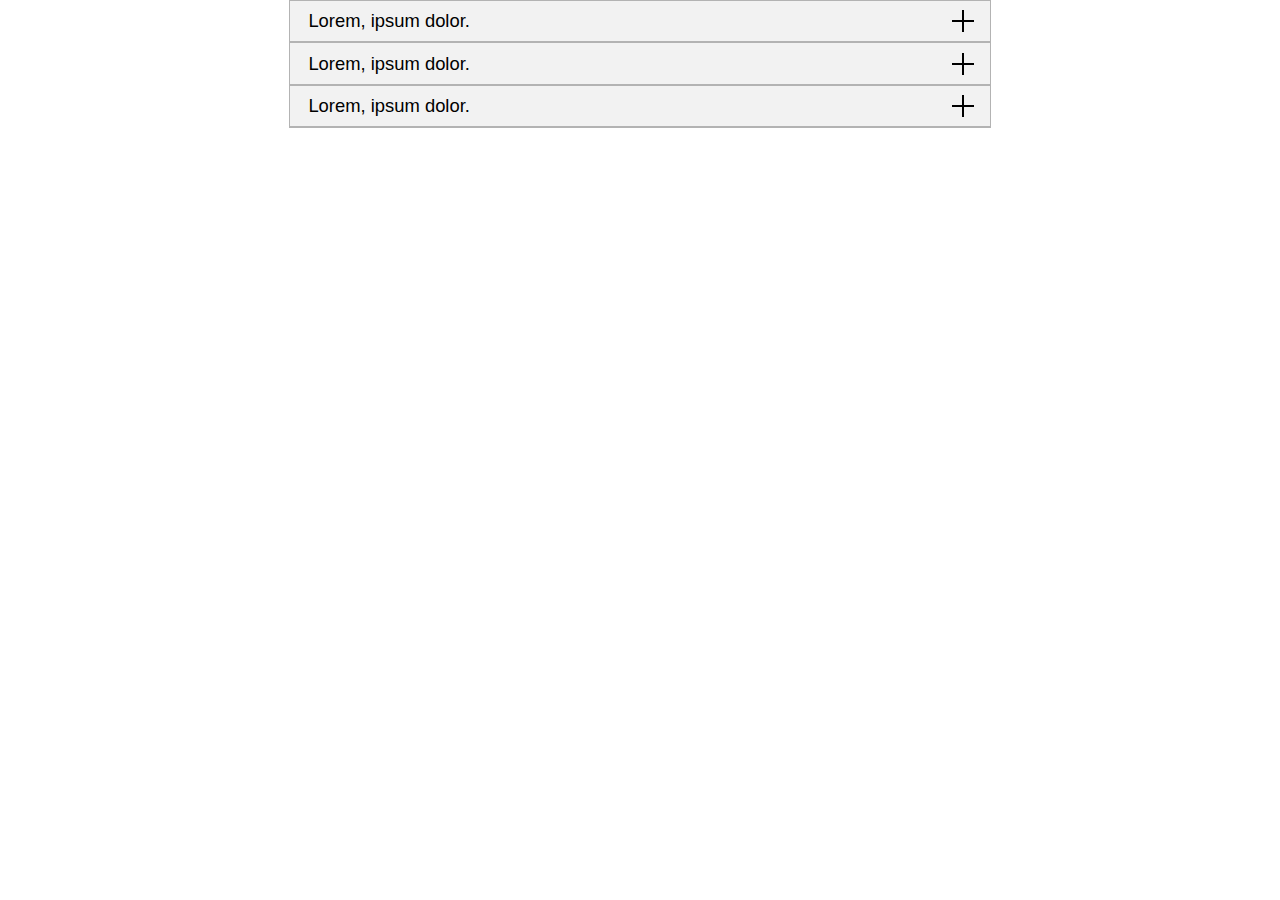
<file: accordion/index.html>
<!DOCTYPE html>
<html lang="en">

<head>
  <meta charset="UTF-8">
  <meta http-equiv="X-UA-Compatible" content="IE=edge">
  <meta name="viewport" content="width=device-width, initial-scale=1.0">
  <link rel="stylesheet" href="styles.css">
  <title>A11y Components | Accordion</title>
</head>

<body>
  <ul class="accordion-list" aria-label="Accordian Controls Button Group">
    <li class="accordion-list__item">
      <button class="accordion-list__item-control" id="accordion-control-1" aria-controls="content-1" aria-expanded="false">Lorem, ipsum dolor.</button>
      <div class="accordion-list__item-content" aria-hidden="true" id="content-1">
        <div>
          <p>
            Lorem ipsum dolor sit amet consectetur adipisicing elit. Sint fugiat aliquid cumque recusandae architecto
            ullam porro qui, enim quisquam eligendi.
          </p>
          <p>
            Lorem ipsum dolor sit amet consectetur adipisicing elit. Sint fugiat aliquid cumque recusandae architecto
            ullam porro qui, enim quisquam eligendi.
          </p>
        </div>
      </div>
    </li>
    <li class="accordion-list__item">
      <button class="accordion-list__item-control" id="accordion-control-2" aria-controls="content-2" aria-expanded="false">Lorem, ipsum dolor.</button>
      <div class="accordion-list__item-content" aria-hidden="true" id="content-2">
        <div>
          <p>
            Lorem ipsum dolor sit amet consectetur adipisicing elit. Sint fugiat aliquid cumque recusandae architecto
            ullam porro qui, enim quisquam eligendi.
          </p>
          <p>
            Lorem ipsum dolor sit amet consectetur adipisicing elit. Sint fugiat aliquid cumque recusandae architecto
            ullam porro qui, enim quisquam eligendi.
          </p>
        </div>
      </div>
    </li>
    <li class="accordion-list__item">
      <button class="accordion-list__item-control" id="accordion-control-3" aria-controls="content-3" aria-expanded="false">Lorem, ipsum dolor.</button>
      <div class="accordion-list__item-content" aria-hidden="true" id="content-3">
        <div>
          <p>
            Lorem ipsum dolor sit amet consectetur adipisicing elit. Sint fugiat aliquid cumque recusandae architecto
            ullam porro qui, enim quisquam eligendi.
          </p>
          <p>
            Lorem ipsum dolor sit amet consectetur adipisicing elit. Sint fugiat aliquid cumque recusandae architecto
            ullam porro qui, enim quisquam eligendi.
          </p>
        </div>
      </div>
    </li>
  </ul>

  <script src="index.js"></script>
</body>

</html>
</file>
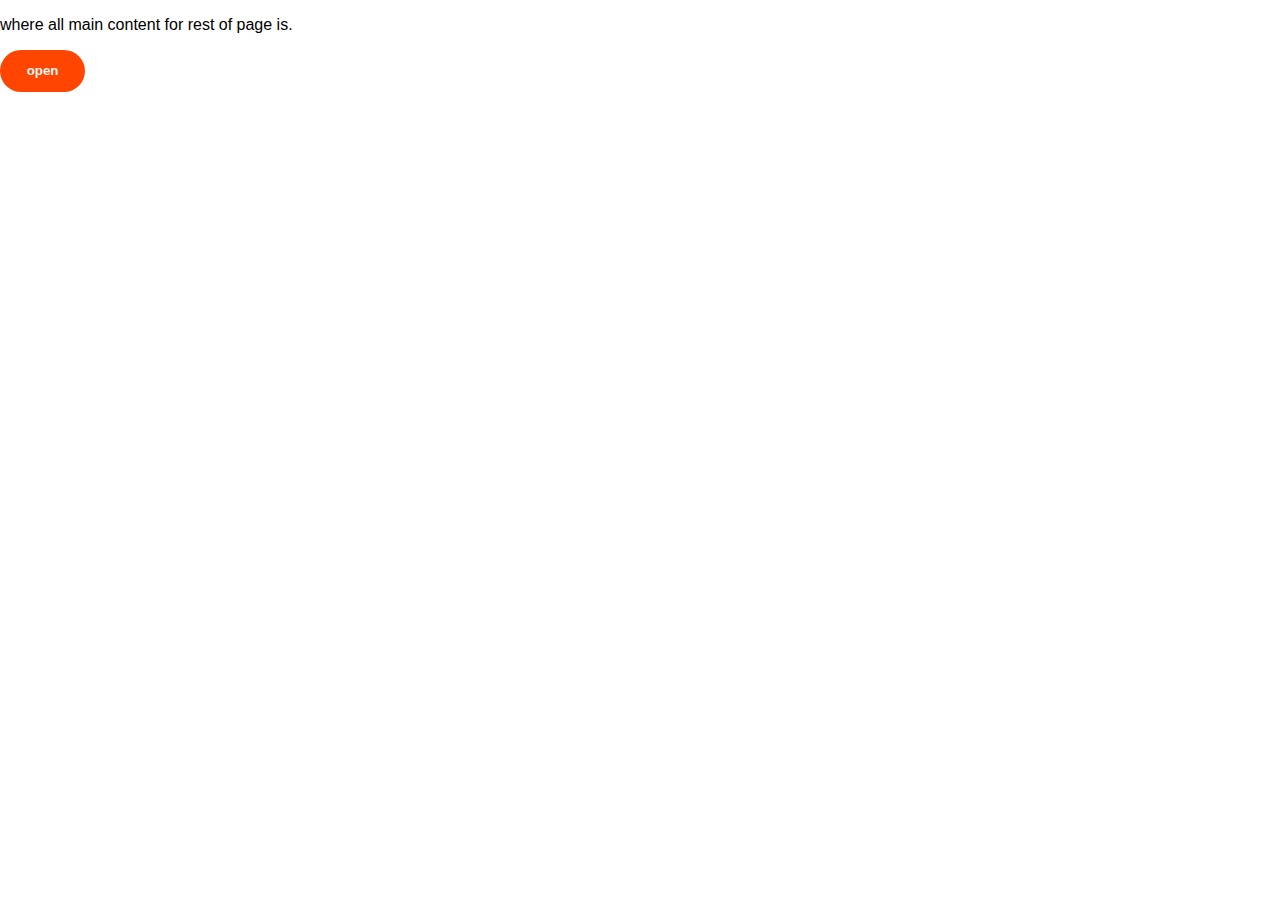
<file: modal/index.html>
<!DOCTYPE html>
<html lang="en">

<head>
  <meta charset="UTF-8">
  <meta http-equiv="X-UA-Compatible" content="IE=edge">
  <meta name="viewport" content="width=device-width, initial-scale=1.0">
  <link rel="stylesheet" href="styles.css">
  <script src="index.js" defer></script>
  <title>A11Y Components | Modal</title>
</head>

<body>
  <main id="main-content" aria-hidden="false" role="main">
    <p>where all main content for rest of page is.</p>

    <button id='modal-open-button' class="modal__open-button" title='Open registration form'>
      open
    </button>
  </main>

  <div id='modal' aria-hidden='true' aria-labelledby='modal-title' aria-describedby='modal-description' role='dialog'>
    <div id='modal-description' class='visually-hidden'>
      Beginning of dialog window. It begins with a heading 1 called &quot;Registration Form&quot;. Escape will cancel
      and close the window. This form does not collect any actual information.
    </div>

    <h1 id='modal-title' tabindex='0'>Registration Form</h1>
    <p>
      These are the onscreen instructions that are not attached explicitly to a focusable element. Can screen reader
      users read this text with the virtual cursor?
    </p>

    <button id='modal-close-button' class="modal__close-button" title='Close registration form'>
      close
    </button>

  </div>
  <div class="modal-overlay"></div>
</body>

</html>
</file>
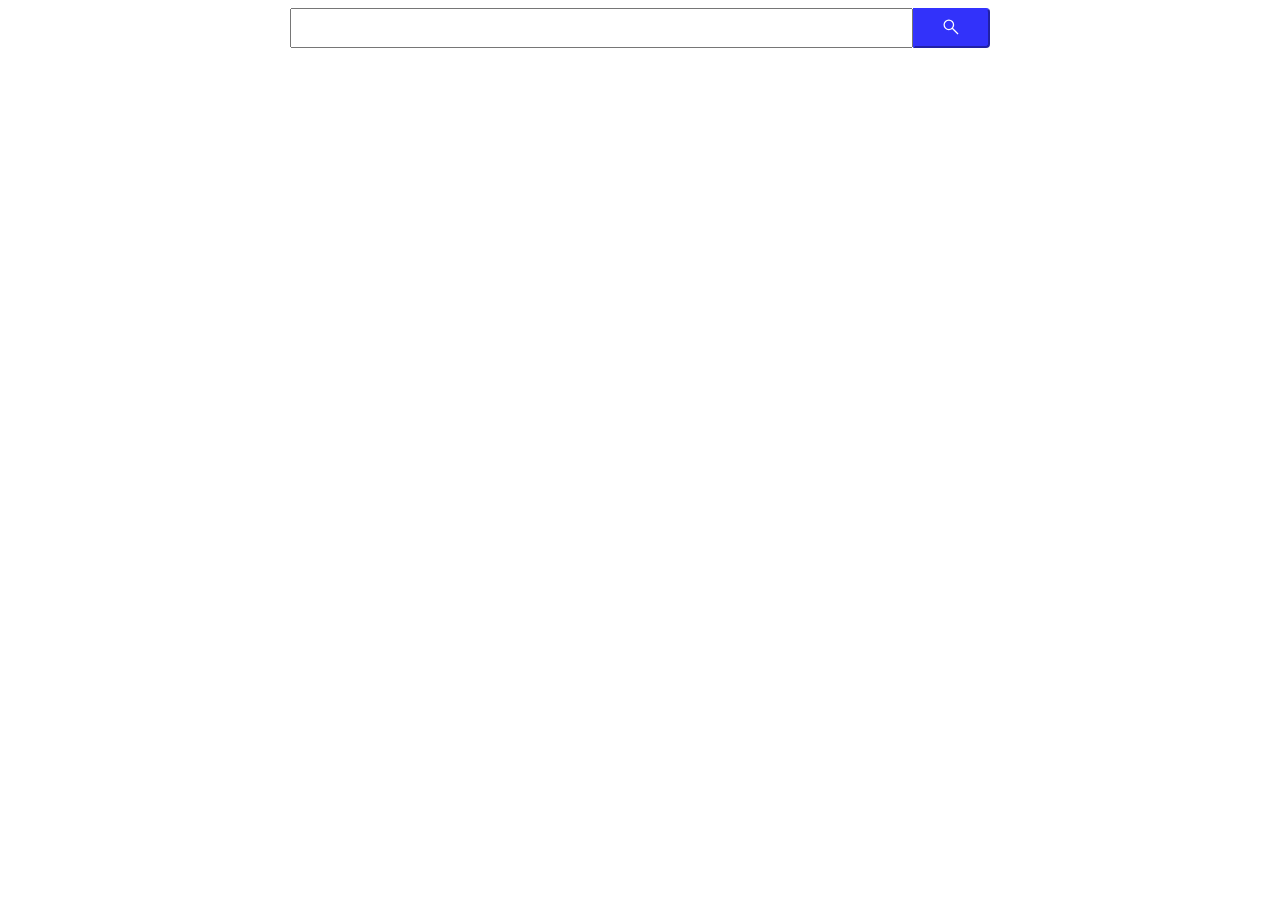
<file: search/index.html>
<!DOCTYPE html>
<html lang="en">

<head>
  <meta charset="UTF-8">
  <meta http-equiv="X-UA-Compatible" content="IE=edge">
  <meta name="viewport" content="width=device-width, initial-scale=1.0">
  <link rel="stylesheet" href="styles.css">
  <title>A11y Components | Search</title>
</head>

<body>
  <form role="search">
    <label for="search-field">
      <span class="visually-hidden">Search</span>
    </label>

    <input type="text" id="search-field">

    <button type="submit">
      <span class="visually-hidden">Submit Search</span>
      <svg xmlns="http://www.w3.org/2000/svg" viewBox="0 96 960 960">
        <path d="M796 935 533 672q-30 26-69.959 40.5T378 727q-108.162 0-183.081-75Q120 577 120 471t75-181q75-75 181.5-75t181 75Q632 365 632 471.15 632 514 618 554q-14 40-42 75l264 262-44 44ZM377 667q81.25 0 138.125-57.5T572 471q0-81-56.875-138.5T377 275q-82.083 0-139.542 57.5Q180 390 180 471t57.458 138.5Q294.917 667 377 667Z" />
      </svg>
    </button>
  </form>
</body>

</html>
</file>
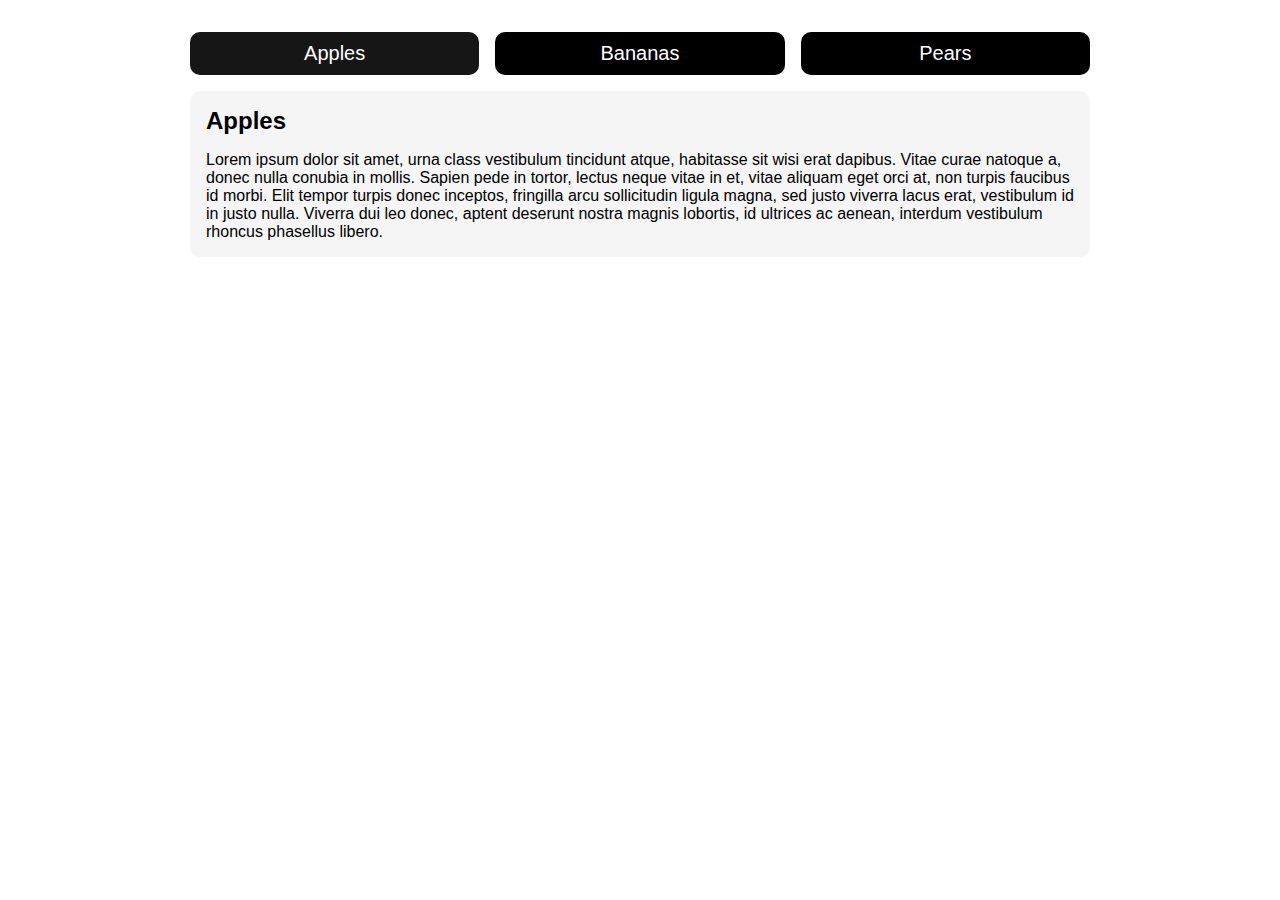
<file: tabs/index.html>
<!DOCTYPE html>
<html lang="en">

<head>
  <meta charset="UTF-8">
  <meta http-equiv="X-UA-Compatible" content="IE=edge">
  <meta name="viewport" content="width=device-width, initial-scale=1.0">
  <link rel="stylesheet" href="styles.css">
  <title>A11Y Components | Tabs</title>
</head>

<body>
  <div class="tabbed-content">
    <ul class="tabs-list" role='tablist'>
      <li class="current">
        <a aria-controls="apples" aria-selected="true" href="#apples" id="tab-apples" role='tab' class='tab selected'>
          Apples
        </a>
      </li>

      <li>
        <a aria-controls="bananas" href="#bananas" aria-selected='false' id="tab-bananas" role='tab' tabindex='-1' class='tab'>
          Bananas
        </a>
      </li>

      <li>
        <a aria-controls='pears' aria-selected="false" href="#pears" id="tab-pears" role='tab' tabindex='-1' class='tab'>
          Pears
        </a>
      </li>
    </ul>

    <div aria-labelledby="tab-apples" class="tab-panel current" id="apples" role='tabpanel'>
      <h2>Apples</h2>
      <p> Lorem ipsum dolor sit amet, urna class vestibulum tincidunt atque, habitasse sit wisi erat dapibus. Vitae
        curae natoque a, donec nulla conubia in mollis. Sapien pede in tortor, lectus neque vitae in et, vitae aliquam
        eget orci at, non turpis faucibus id morbi. Elit tempor turpis donec inceptos, fringilla arcu sollicitudin
        ligula magna, sed justo viverra lacus erat, vestibulum id in justo nulla. Viverra dui leo donec, aptent deserunt
        nostra magnis lobortis, id ultrices ac aenean, interdum vestibulum rhoncus phasellus libero.</p>
    </div>

    <div aria-labelledby="tab-bananas" class="tab-panel" role='tabpanel' id="bananas" hidden>
      <h2>Bananas</h2>
      <p>Lorem ipsum dolor sit amet, urna class vestibulum tincidunt atque, habitasse sit wisi erat dapibus. Vitae curae
        natoque a, donec nulla conubia in mollis. Sapien pede in tortor, lectus neque vitae in et, vitae aliquam eget
        orci at, non turpis faucibus id morbi. Elit tempor turpis donec inceptos, fringilla arcu sollicitudin ligula
        magna, sed justo viverra lacus erat, vestibulum id in justo nulla. Viverra dui leo donec, aptent deserunt nostra
        magnis lobortis, id ultrices ac aenean, interdum vestibulum rhoncus phasellus libero.</p>
    </div>

    <div aria-labelledby="tab-pears" class="tab-panel" id="pears" role='tabpanel' hidden>
      <h2>Pears</h2>
      <p>Lorem ipsum dolor sit amet, urna class vestibulum tincidunt atque, habitasse sit wisi erat dapibus. Vitae curae
        natoque a, donec nulla conubia in mollis. Sapien pede in tortor, lectus neque vitae in et, vitae aliquam eget
        orci at, non turpis faucibus id morbi. Elit tempor turpis donec inceptos, fringilla arcu sollicitudin ligula
        magna, sed justo viverra lacus erat, vestibulum id in justo nulla. Viverra dui leo donec, aptent deserunt nostra
        magnis lobortis, id ultrices ac aenean, interdum vestibulum rhoncus phasellus libero.</p>
    </div>
  </div>

  <script src="index.js"></script>
</body>

</html>
</file>
<file: accordion/styles.css>
body {
  margin: 0;
  font-family: sans-serif;
  line-height: 1.6;
}

.accordion-list {
  padding: 0;
  list-style: none;
  background-color: hsl(0 0% 95%);
  border: 1px solid hsl(0 0% 70%);
  width: calc(100% - 2rem);
  max-width: 700px;
  margin: 0 auto;
}

.accordion-list__item + .accordion-list__item,
.accordion-list__item-content {
  border-top: 1px solid hsl(0 0% 70%);
}

.accordion-list__item-control {
  --y: .5em;
  position: relative;
  padding: var(--y) 1em;
  background-color: transparent;
  width: 100%;
  border: none;
  font-size: 1.15rem;
  text-align: left;
}

.accordion-list__item-control::before {
  --b: 2px; /* the thickness */
  content: '';
  position: absolute;
  top: var(--y);
  right: 1rem;
  bottom: var(--y);
  aspect-ratio: 1;
  transition: transform 100ms ease-in-out;
  background:
    conic-gradient(from 90deg at var(--b) var(--b),transparent 90deg,#000 0) 
    calc(100% + var(--b)/2) calc(100% + var(--b)/2)/
    calc(50%  + var(--b))   calc(50%  + var(--b));
  display: inline-block;
}

.accordion-list__item-control[aria-expanded='false']::before {
  transform: rotate(0deg);
}

.accordion-list__item-control[aria-expanded='true']::before {
  transform: rotate(45deg);
}

.accordion-list__item-content {
  display: grid;
  padding: 0 1rem;
  transition: 
    grid-template-rows 300ms ease-in-out,
    padding 400ms ease-in-out;
}

.accordion-list__item-content>* {
  overflow: hidden;
}

.accordion-list__item-content[aria-hidden='true'] {
  grid-template-rows: 0fr;
}

.accordion-list__item-content[aria-hidden='false'] {
  grid-template-rows: 1fr;
  padding: 1rem;
}
</file>
<file: modal/styles.css>
body {
  margin: 0;
  font-family: sans-serif;
}
.visually-hidden {
  position: absolute;
  left: -10000px;
  top: auto;
  width: 1px;
  height: 1px;
  overflow: hidden;
}
#modal {
  position: fixed;
  z-index: 100000;
  padding: 1rem;
  max-width: 400px;
  top: 50%;
  left: 50%;
  transform: translate(-50%, -50%);
  border-radius: 10px;
  display: none;
  background-color: white;
  box-shadow: 0 0 4px rgb(0 0 0 / 0.25);
}
.modal-overlay {
  position: fixed;
  top: 0;
  bottom: 0;
  left: 0;
  right: 0;
  z-index: 10000;
  background-color: rgb(0 0 0 / 0.25);
}
#modal[aria-hidden="true"] + .modal-overlay {
  display: none;
}
#modal[aria-hidden="false"] + .modal-overlay {
  display: block;
}
button {
  --clr-button: whitesmoke;
  --bg-button: orangered;
  border: none;
  background-color: var(--bg-button);
  color: var(--clr-button);
  padding: 1em 2em;
  border-radius: 100vmax;
  font-weight: 600;
  transition:
    color 300ms ease-in-out,
    background-color 300ms ease-in-out;
}
button:hover,
button:focus-visible {
  --clr-button: orangered;
  --bg-button: whitesmoke;
}
button:focus-visible {
  outline: 2px solid var(--clr-button);
  outline-offset: 4px;
}
</file>
<file: search/styles.css>
.visually-hidden {
  position: absolute;
  width: 1px;
  height: 1px;
  padding: 0;
  margin: -1px;
  overflow: hidden;
  clip: rect(0, 0, 0, 0);
  white-space: nowrap;
  border-width: 0;
}
[role='search'] {
  display: flex;
  width: calc(100% - 2rem);
  margin: 0 auto;
  max-width: 700px;
}
#search-field {
  flex: 1;
  padding: .5em 1em;
}
button[type='submit'] {
  padding: .5em 2em;
  border-radius: 0 .25rem .25rem 0;
  max-width: 7rem;
  border-color: rgb(50 50 250);
  background-color: rgb(50 50 250);
}
button[type='submit']:hover,
button[type='submit']:focus-visible {
  border-color: rgb(100 100 250);
  background-color: rgb(100 100 250);
}
button[type='submit'] > svg {
  width: 20px;
  height: 20px;
  fill: white;
}
</file>
<file: tabs/styles.css>
* {
  margin: 0;
  padding: 0;
  box-sizing: border-box;
}
body {
  font-family: sans-serif;
}
.tabbed-content {
  padding: 2rem 0;
  max-width: 900px;
  width: calc(100% - 2rem);
  margin: 0 auto;
}
.tabbed-content > * + *,
[role="tabpanel"] > * + * {
  margin-top: 1rem;
}
[role="tablist"] {
  display: flex;
  list-style: none;
  gap: 1rem;
}
[role="tablist"] > li {
  flex: 1;
}
[role="tab"] {
  --bg-tab: black;
  --clr-tab: white;
  display: inline-flex;
  justify-content: center;
  width: 100%;
  padding: .5em;
  font-size: 1.25rem;
  background-color: var(--bg-tab);
  transition: 
    background-color 300ms ease-in-out;
  text-decoration: none;
  color: var(--clr-tab);
  border-radius: 10px;
}
[role="tab"].selected,
[role="tab"]:hover,
[role="tab"]:focus-visible {
  --bg-tab: rgb(22, 22, 22);
}
[role="tab"]:focus-visible {
  outline: 2px dotted var(--bg-tab);
  outline-offset: 2px;
}
[role="tabpanel"] {
  background-color: whitesmoke;
  padding: 1rem;
  border-radius: 10px;
}
</file>
